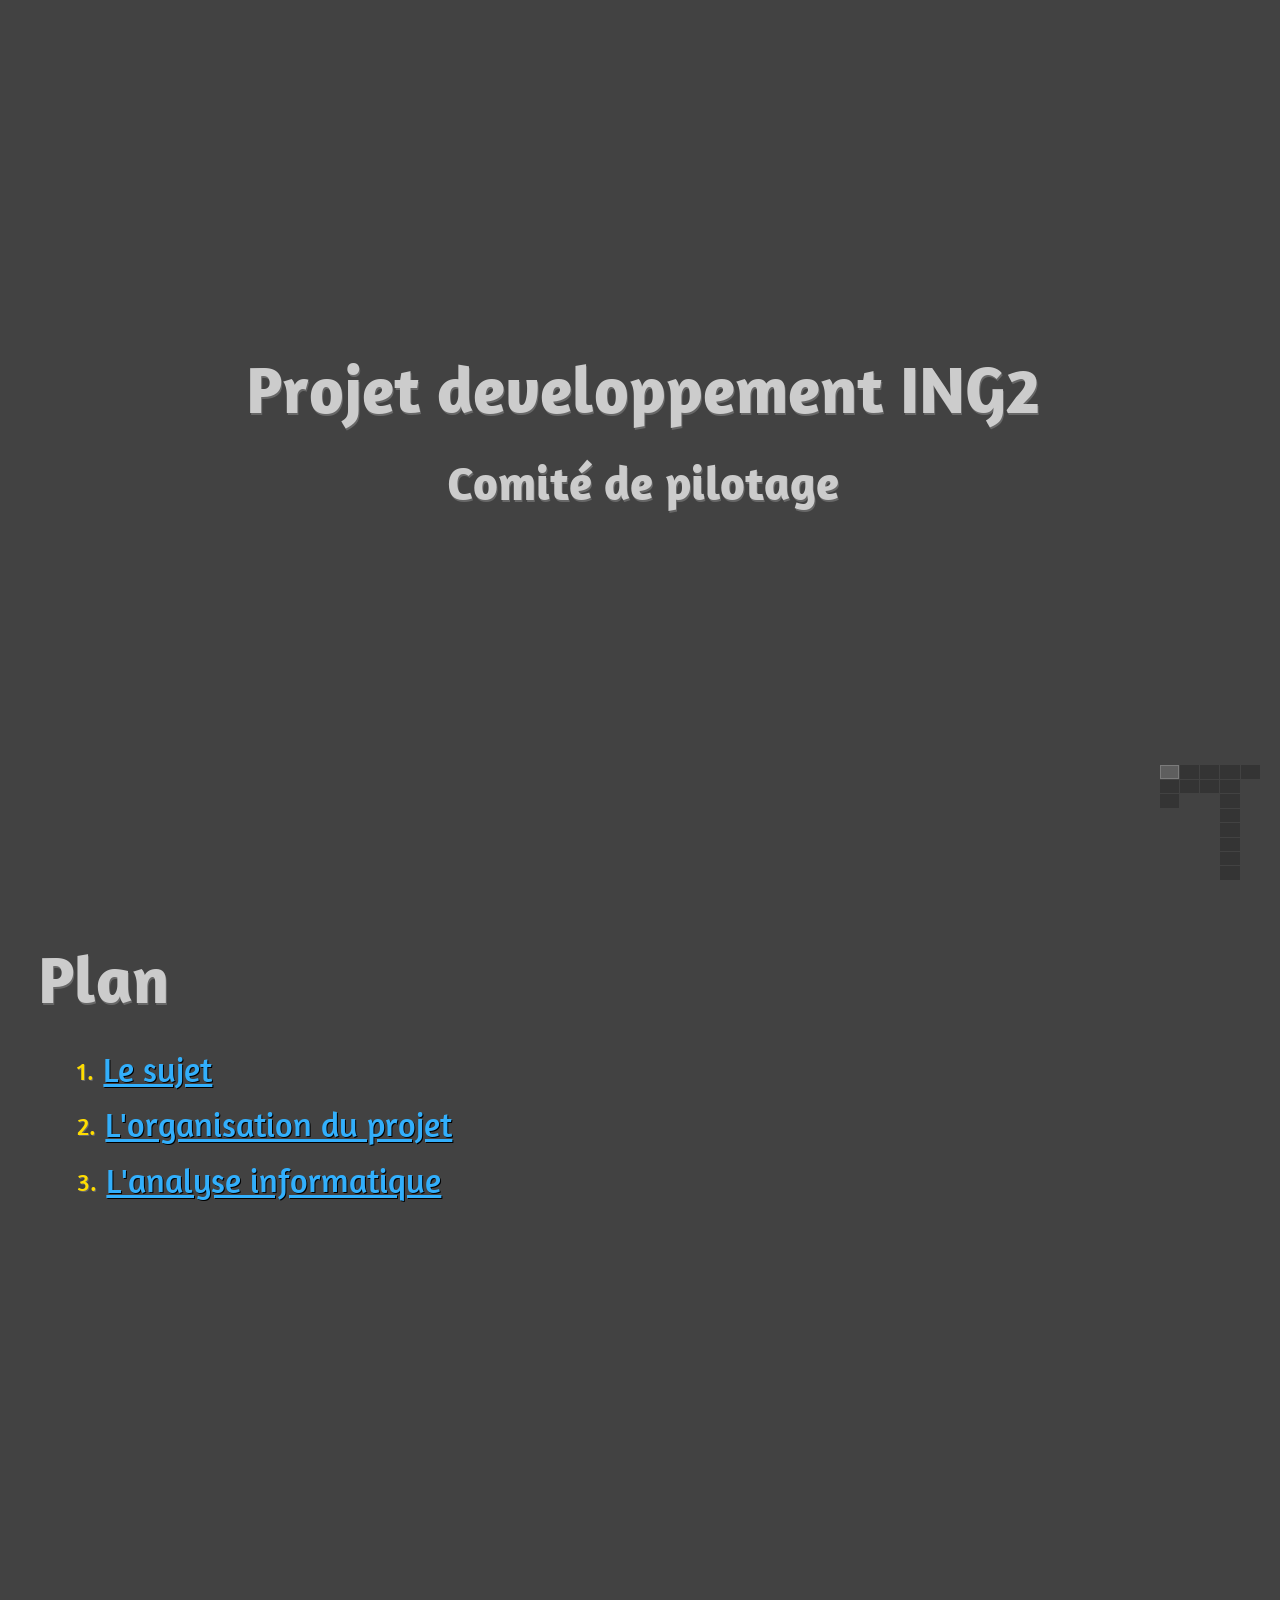
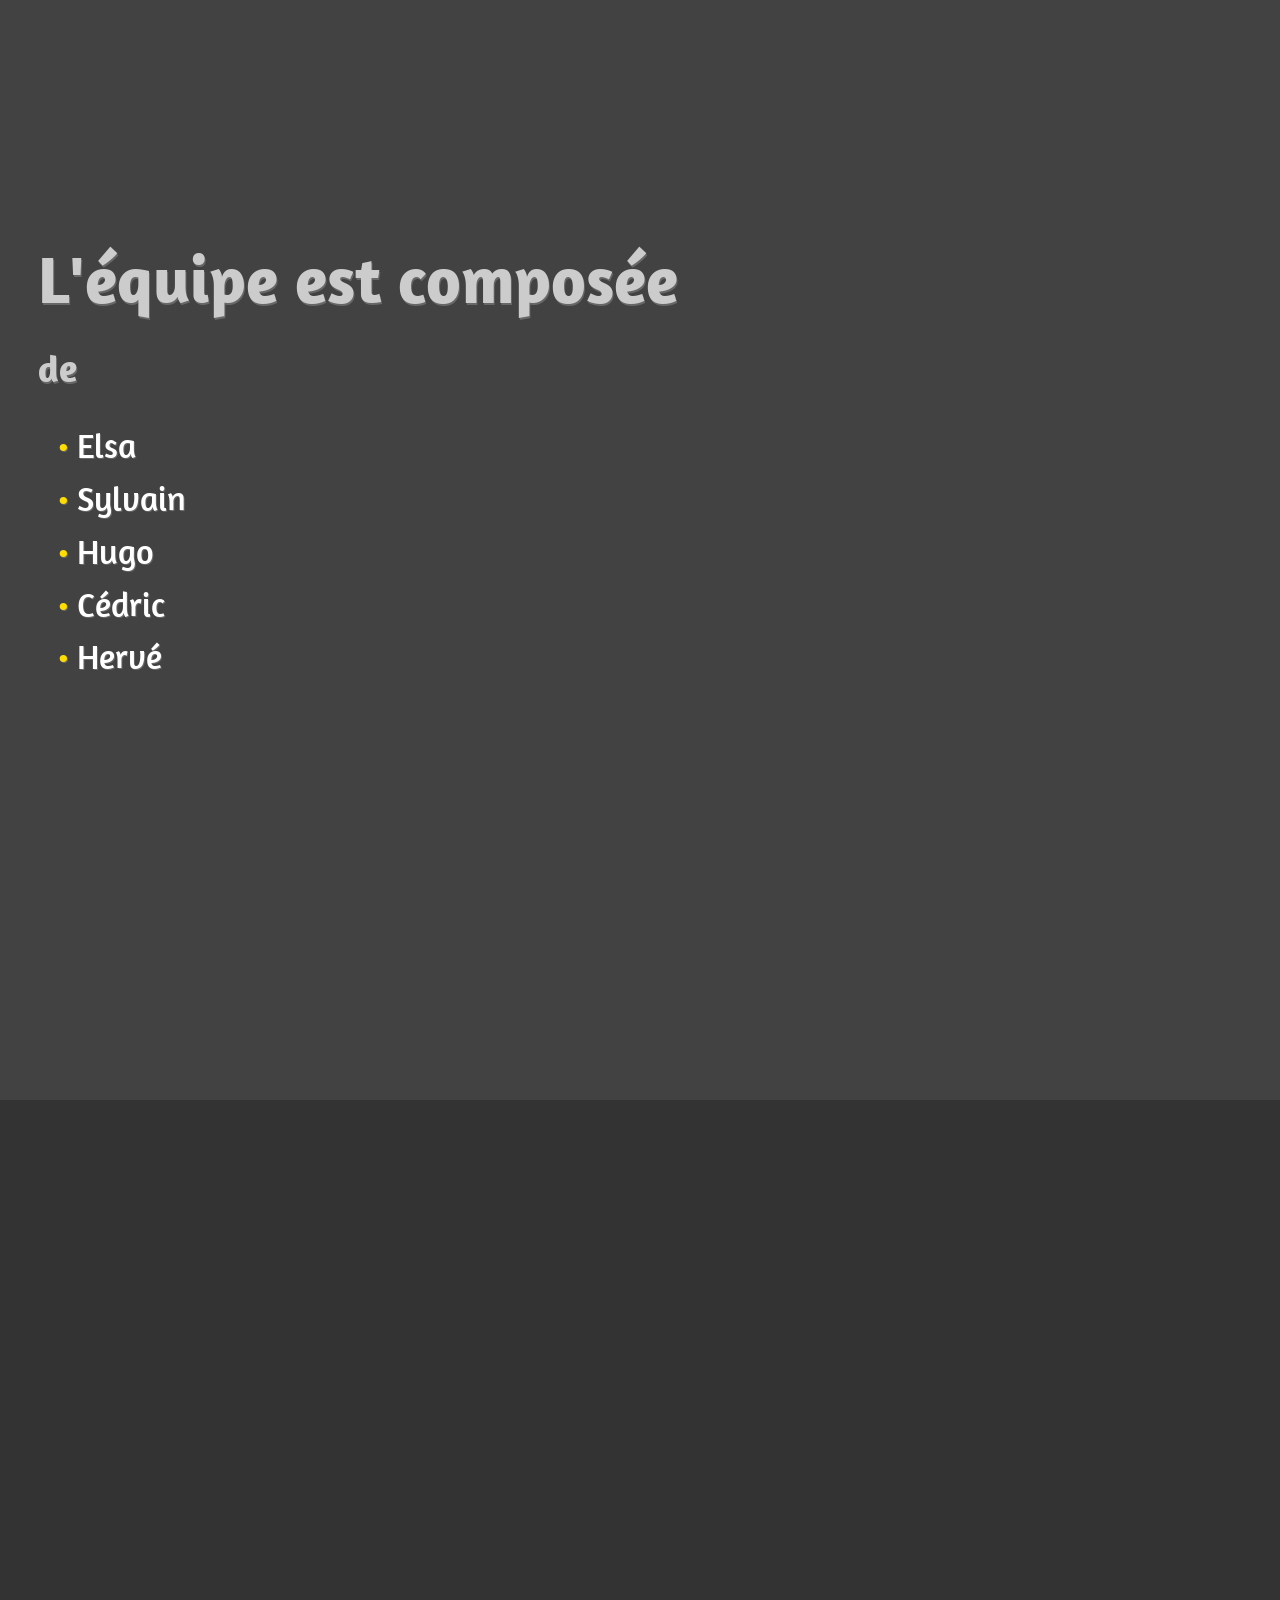
<file: 1-Documents/presentation0_projet_dev/index.html>
<html>
	<head>
		<meta charset="UTF-8">

		<title>Projet developpement ING2</title>

		<link rel="stylesheet" href="assets/css/reset.css">
		<link rel="stylesheet" href="css/flowtime.css">
		<link rel="stylesheet" href="css/themes/default.css">
		<link rel="stylesheet" href="assets/css/prism.css">
		<link rel="stylesheet" href="css/custom.css">
		<link rel="stylesheet" href="css/font-awesome.min.css">
	</head>
	<body>

		<div class="flowtime">
			<div data-id="main" class="ft-section">
				<div data-id="titre" class="ft-page">
					<div class="stack-center">
						<div class="stacked-center">
							<h1>Projet developpement ING2</h1>
                            <h2>Comité de pilotage</h2>
						</div>
					</div>
				</div>
				<div data-id="plan" class="ft-page">
					<h1>Plan</h1>
					<ol>
						<li><a href="#/sujet">Le sujet</a></li>
						<li><a href="#/organisation_projet">L'organisation du projet</a></li>
						<li><a href="#/analyse_informatique">L'analyse informatique</a></li>
						
					</ol>
				</div>
				
				<div class="ft-page">
					<h1>L'équipe est composée</h1>
					<h3>de</h3>
					<ul>
						<li>Elsa</li>
						<li>Sylvain</li>
						<li>Hugo</li>
						<li>Cédric</li>
						<li>Hervé</li>
					</ul>
				</div>
			</div>
			<div class="ft-section" data-id="sujet">
				<div class="ft-page" data-id="whatsthis">
					<h1>Le sujet</h1>
					<ul>
						<li class="ft-fragment">Application mobile d'aide au déplacement dans un centre commercial<br></li>
                        <li class="ft-fragment">Dates du projet dev :
                            <ul>
                                <li>début : 3 mars 2016</li>
                                <li>fin : 18 mai 2016 </li>
                            </ul>
                        </li>
                        <li class="ft-fragment">Developpement Android</li>
                        <li class="ft-fragment">Cross Optimization for Best Run in Arcades</li>
                    </ul>
                    <iframe style="width: 100%; height: 50%" src="img\logo-reduit.png" allowfullscreen="allowfullscreen" frameborder="0"></iframe>
				</div>
                <div class="ft-page" data-id="L'existent">
                    <h1>Le sujet</h1>
                    <h3>Graphe réalisé :</h3>
                    <ul>
                        <li class="ft-fragment">Travail des géomètres 2ème année
                            <ul>
                                <li>Centre commercial les Arcades</li>
                            </ul>
                        </li>
                        <li class="ft-fragment">Outils :
                            <ul>
                                <li>Graphe ArcGIS</li>
                            </ul>
                        </li>
                    </ul>
                </div>


			</div>

			<div class="ft-section" data-id="organisation_projet">
				<div class="ft-page" data-id="intro">
					<h1>L'organisation du projet</h1>
					<ul>
						<li class="ft-fragment">Méthode agile<br></li>
                        <li class="ft-fragment">Les 3 étapes :
                            <ul>
                                <li>Correction du graphe</li>
                                <li>Publication du service</li>
                                <li>Développement Android</li>
                            </ul>
                        </li>
                        <li class="ft-fragment">Utilisation autre que ArcGIS</li>
                    </ul>
					
				</div>
				<div class="ft-page" data-id="gantt">
					<h1> L'organisation du projet <small>- gantt</small></h1>
					<iframe style="width: 100%; height: 80%" src="img\Gantt\Gantt_Previsionnel.png" allowfullscreen="allowfullscreen" frameborder="0"></iframe>
				</div>
			</div>

			<div class="ft-section" data-id="analyse_informatique">
				<div class="ft-page" data-id="presentation">
					<h1>L'analyse informatique</h1>

					<blockquote>Diagramme de cas d'utilisation<br>
					<span class="ft-fragment step">Diagramme de classe</span><br>
					<span class="ft-fragment step">Diagramme d'activité</span><br>
					<span class="ft-fragment step">Diagramme de séquence</span><br>

				</div>

				<div class="ft-page" data-id="diagramme_utilisation0">
					<h1> Le diagramme de cas d'utilisation <small>- niveau 0</small></h1>

					<iframe style="width: 100%; height: 80%" src='img\UML\Model__UseCasePrincipal_0.png' allowfullscreen="allowfullscreen" frameborder="0"></iframe>
				</div>

				<div class="ft-page" data-id="diagramme_utilisation1">
					<h1> Le diagramme de cas d'utilisation <small>- niveau 1</small></h1>
					<iframe style="width: 100%; height: 80%" src="img\UML\Model__UseCaseSeDiriger_1.png" allowfullscreen="allowfullscreen" frameborder="0"></iframe>
				</div>

				<div class="ft-page" data-id="diagramme_utilisation2">
					<h1> Le diagramme de cas d'utilisation <small>- niveau 2</small></h1>
					<iframe style="width: 100%; height: 80%" src="img\UML\Model__UseCaseChoisirMob_2.png" allowfullscreen="allowfullscreen" frameborder="0"></iframe>
				</div>

				<div class="ft-page" data-id="diagramme_classe">
					<h1> Le diagramme de classe </h1>
					<iframe style="width: 100%; height: 80%" src="img\UML\Model__ClassDiagramPrincipal_3.png" allowfullscreen="allowfullscreen" frameborder="0"></iframe>
				</div>

				<div class="ft-page" data-id="diagramme_classe">
					<h1> Le diagramme de classe <small>- BDD</small></h1>
					<iframe style="width: 100%; height: 80%" src="img\UML\Model__BddDiagram_4.png" allowfullscreen="allowfullscreen" frameborder="0"></iframe>
				</div>

				<div class="ft-page" data-id="diagramme_activite">
					<h1> Le Diagramme d'activité <small>- analyse</small></h1>
					<iframe style="width: 100%; height: 80%" src="img\UML\Model__ActivityIti__ActivityDiagram1_5.png" allowfullscreen="allowfullscreen" frameborder="0"></iframe>
				</div>

				<div class="ft-page" data-id="diagramme_sequence">
					<h1> Le Diagramme de sequence <small>- analyse itinéraire</small></h1>
					<iframe style="width: 100%; height: 80%" src="img\UML\Model__Sequence__InteractionIti__SequenceDiagramIti_6.png" allowfullscreen="allowfullscreen" frameborder="0"></iframe>
				</div>

			</div>


			<div class="ft-section" data-id="conclusion">
				<div class="ft-page" data-id="question">
					<h1>Avez-vous des questions ?</h1>
				</div>
			</div>
		</div>

		<script src="js/brav1toolbox.js"></script>
		<script src="js/flowtime.js"></script>
		<script src="assets/js/prism.js"></script>
		<script type="text/javascript">
		

		// Configuration API test
		Flowtime.showProgress(true);
		// Flowtime.fragmentsOnSide(true);
		// Flowtime.fragmentsOnBack(true);
		// Flowtime.useHistory(true);
		// Flowtime.slideInPx(true);
		// Flowtime.sectionsSlideToTop(true);
		// Flowtime.backFromPageToTop(true);
		// Flowtime.gridNavigation(false);
		// Flowtime.useOverviewVariant(true);
		Flowtime.parallaxInPx(true);		
		// starts the application with configuration options
		Flowtime.start();
	</script>
	</body>
</html>
</file>
<file: 1-Documents/presentation0_projet_dev/css/flowtime.css>
/* STRUCTURE */

  html, body {
    width: 100%;
    height: 100%;
    -webkit-text-size-adjust:none;
  }

  body {
  }

  .flowtime {
    font-size: 0;       /* removes the white spaces between inline-block elements */
                /* WARNING! this technique does non remove the white-space in Safari for Windows */
                /* unless you use this hack: http://absolide.tumblr.com/post/36597829434/safari-inline-block-white-spaces-bug-fix */
                /* you can use any other white-space removal technique as per: http://css-tricks.com/fighting-the-space-between-inline-block-elements/ */
    white-space: nowrap;  /* disable the wrapping of the space between articles */
    width: 100%;
    height: 100%;
        -ms-transform-origin: 0 0;
    -webkit-transform-origin: 0 0;
            transform-origin: 0 0;
        -ms-transform: translateZ(0);
    -webkit-transform: translateZ(0);
            transform: translateZ(0);
        -ms-backface-visibility: hidden;
    -webkit-backface-visibility: hidden;
            backface-visibility: hidden;
    -webkit-transition: -webkit-transform 0.5s cubic-bezier(.77, .10, .22, 1);
       transition:         transform 0.5s cubic-bezier(.77, .10, .22, 1);

  }

  .flowtime.no-transition {
    -webkit-transition: -webkit-transform 0s;
       transition: transform 0s;
  }

/* SECTIONS (COLUMNS) */

  /* base section */
  .ft-section {
    width: 100%;
    height: 100%;
    position: relative;
    transform: translateZ(0);
  }

  /* section and section thumb alignment */
  .ft-section,
  .ft-section-thumb {
    font-size: 16px;    /* reset the regular font size, in the old way… */
    font-size: 1rem;    /* and in the modern way */
    white-space: normal;
    display: inline-block;  /* let the block elements stay on the same line */
                /* used together the white-space: nowrap; declaration */
                /* the elements doesn't break the line */
    vertical-align: top;  /* fix the default alignement for the inline-block elements (default: baseline) */
                /* if different from "top" set Flowtime.slideWithPx(true) */
  }

  .ft-scroll-the-section .ft-section {
    transition: transform 0.5s cubic-bezier(.77, .10, .22, 1);
  }

  .ft-cross .ft-section,
  .ft-cross .ft-section-thumb {
    font-size: 0;
    line-height: 1;
    white-space: nowrap;
    display: block;
  }

/* PAGES */

  /* base page */
  .ft-page {
    box-sizing: border-box;
    width: 100%;
    height: 100%;
    position: relative;
    z-index: auto;
    /**
     * GPU acceleration disabled to drop down memory consuption on tablet and smartphones
     */
    /*
        -ms-transform: translateZ(0);
       -moz-transform: translateZ(0);
    -webkit-transform: translateZ(0);
            transform: translateZ(0);
    */
  }

  .ft-cross .ft-page,
  .ft-cross .ft-page-thumb {
    font-size: 16px;    /* reset the regular font size, in the old way… */
    font-size: 1rem;    /* and in the modern way */
    white-space: normal;
    display: inline-block;
    vertical-align: top;
  }

  /**
   * GPU acceleration enabled only on the pages involved in the slide animation to ensure no glitches on transition
   */
  .ft-page.actual,
  .ft-page.actual-out {
    z-index: 100;
        -ms-transform: translateZ(0);
    -webkit-transform: translateZ(0);
            transform: translateZ(0);
  }

  /* pages in overview mode */
  .ft-overview .ft-page {
    opacity: 0.5;
    cursor: pointer;
    -webkit-transition: all 0.5s cubic-bezier(.77, .10, .22, 1);
       transition: all 0.5s cubic-bezier(.77, .10, .22, 1);
        -ms-transform: scale(0.95);
    -webkit-transform: scale(0.95);
            transform: scale(0.95);
        -ms-transform-origin: 50% 50%;
    -webkit-transform-origin: 50% 50%;
            transform-origin: 50% 50%;
  }

  .ft-overview .ft-page * {
    pointer-events: none;
  }

/* JAVASCRIPT NAVIGATION HOOKS */

  .ft-absolute-nav {
    overflow: hidden;
  }


  .ft-absolute-nav .flowtime {
    position: absolute;
  }

/* EYE CANDY OVERRIDABLE CLASSES AND PROPERTIES */

/* FRAGMENTS */

  .ft-fragment {
    opacity: 0;
    -webkit-transition: all 0.3s cubic-bezier(.77, .10, .22, 1);
       transition: all 0.3s cubic-bezier(.77, .10, .22, 1);
        -ms-transform: translateZ(0);
    -webkit-transform: translateZ(0);
            transform: translateZ(0);
  }

  .ft-fragment.revealed.step {
    opacity: 0.3;
  }

  .ft-fragment.revealed.shy {
    opacity: 0;
  }

  .ft-fragment.revealed,
  .ft-fragment.revealed-temp,
  .ft-fragment.revealed.actual {
    opacity: 1;
  }

/* DEFAULT PROGRESS */

  .ft-default-progress {
    position: fixed;
    bottom: 16px;
    bottom: 1rem;
    right: 16px;
    right: 1rem;
    z-index: 1000;
    opacity: 0.3;
    -webkit-transition: all 0.5s cubic-bezier(.77, .10, .22, 1);
       transition: all 0.5s cubic-bezier(.77, .10, .22, 1);
  }

  .ft-default-progress:hover {
    opacity: 1;
  }

  /* default progress disappears when in overview mode */
  .ft-overview .ft-default-progress {
    opacity: 0;
    pointer-events: none;
  }

  /* default progress page thumb */
  .ft-page-thumb {
    box-sizing: border-box;
    width: 1rem;
    height: 0.7rem;
    margin-right: 1px;
    margin-bottom: 1px;
    background-color: rgba(0,0,0,0.7);
    cursor: pointer;
    -webkit-transition: all 0.5s cubic-bezier(.77, .10, .22, 1);
       transition: all 0.5s cubic-bezier(.77, .10, .22, 1);
  }

  .ft-page-thumb:hover {
    background-color: rgba(255,255,255,0.7);
  }

  .ft-page-thumb.actual {
    background-color: rgba(255,255,255,0.5);
    border: 1px solid #ffffff;
  }

  /* overview mode page highlighting */

  .ft-overview .ft-page.actual {
    opacity: 0.25;
  }

  .ft-overview .ft-page.hilite {
    opacity: 1;
  }

  .ft-overview .ft-page:hover {
    opacity: 1;
  }

/* HARDWARE ACCELERATED ELEMENTS */
/* I've not used * because causes issues with current Chrome */

  img {
        -ms-transform: translateZ(0);
    -webkit-transform: translateZ(0);
            transform: translateZ(0);
        -ms-backface-visibility: hidden;
    -webkit-backface-visibility: hidden;
            backface-visibility: hidden;
  }

/* PARALLAX MANAGEMENT */

  .parallax {
    position: relative;
    -webkit-transition: all 0.5s cubic-bezier(.50, .10, .50, 1);
       transition: all 0.5s cubic-bezier(.50, .10, .50, 1);
  }

  .ft-overview .parallax {
        -ms-transform: translateZ(0) !important;
    -webkit-transform: translateZ(0) !important;
            transform: translateZ(0) !important;
  }
</file>
<file: 1-Documents/presentation0_projet_dev/css/themes/default.css>
/* Generated by Font Squirrel (http://www.fontsquirrel.com) on October 22, 2012 05:21:39 PM America/New_York */
@font-face {
    font-family: 'ChunkFiveRegular';
    src: url('../../assets/fonts/Chunkfive-webfont.eot');
    src: url('../../assets/fonts/Chunkfive-webfont.eot?#iefix') format('embedded-opentype'),
         url('../../assets/fonts/Chunkfive-webfont.svg#ChunkFiveRegular') format('svg'),
         url('../../assets/fonts/Chunkfive-webfont.woff') format('woff'),
         url('../../assets/fonts/Chunkfive-webfont.ttf') format('truetype');
    font-weight: bold;
    font-style: normal;
}

/* Generated by Font Squirrel (http://www.fontsquirrel.com) on December 29, 2012 05:04:11 AM America/New_York */

@font-face {
    font-family: 'AmaranthRegular';
    src: url('../../assets/fonts/Amaranth-webfont.eot');
    src: url('../../assets/fonts/Amaranth-webfont.eot?#iefix') format('embedded-opentype'),
         url('../../assets/fonts/Amaranth-webfont.woff') format('woff'),
         url('../../assets/fonts/Amaranth-webfont.ttf') format('truetype'),
         url('../../assets/fonts/Amaranth-webfont.svg#AmaranthRegular') format('svg');
    font-weight: normal;
    font-style: normal;

}

@font-face {
    font-family: 'AmaranthItalic';
    src: url('../../assets/fonts/Amaranth-Italic-webfont.eot');
    src: url('../../assets/fonts/Amaranth-Italic-webfont.eot?#iefix') format('embedded-opentype'),
         url('../../assets/fonts/Amaranth-Italic-webfont.woff') format('woff'),
         url('../../assets/fonts/Amaranth-Italic-webfont.ttf') format('truetype'),
         url('../../assets/fonts/Amaranth-Italic-webfont.svg#AmaranthItalic') format('svg');
    font-weight: normal;
    font-style: italic;

}

@font-face {
    font-family: 'AmaranthBold';
    src: url('../../assets/fonts/Amaranth-Bold-webfont.eot');
    src: url('../../assets/fonts/Amaranth-Bold-webfont.eot?#iefix') format('embedded-opentype'),
         url('../../assets/fonts/Amaranth-Bold-webfont.woff') format('woff'),
         url('../../assets/fonts/Amaranth-Bold-webfont.ttf') format('truetype'),
         url('../../assets/fonts/Amaranth-Bold-webfont.svg#AmaranthBold') format('svg');
    font-weight: bold;
    font-style: normal;

}

@font-face {
    font-family: 'AmaranthBoldItalic';
    src: url('../../assets/fonts/Amaranth-BoldItalic-webfont.eot');
    src: url('../../assets/fonts/Amaranth-BoldItalic-webfont.eot?#iefix') format('embedded-opentype'),
         url('../../assets/fonts/Amaranth-BoldItalic-webfont.woff') format('woff'),
         url('../../assets/fonts/Amaranth-BoldItalic-webfont.ttf') format('truetype'),
         url('../../assets/fonts/Amaranth-BoldItalic-webfont.svg#AmaranthBoldItalic') format('svg');
    font-weight: bold;
    font-style: italic;

}

/* theme */

html {
	font-size: 100%;
	line-height: 1.5rem;
	background-color: #333333;
	color: #ffffff;
	text-shadow: 1px 1px 0 rgba(255, 255, 255, 0.2);
}

body {
	font-family: "AmaranthRegular", sans-serif;
}

.navigation, .credits, .switches {
	display: none;
}

.ft-page {
	padding: 2rem;
	background-color: #424242;
}

.flowtime h1,
.flowtime h2,
.flowtime h3,
.flowtime h4,
.flowtime h5,
.flowtime h6,
.flowtime p,
.flowtime ul,
.flowtime ol,
.flowtime dl,
.flowtime li,
.flowtime dt,
.flowtime dd {
	display: block;
	   -moz-transition: all 0.3s cubic-bezier(.77, .10, .22, 1);
	-webkit-transition: all 0.3s cubic-bezier(.77, .10, .22, 1);
	    		transition: all 0.3s cubic-bezier(.77, .10, .22, 1);
}

/* headings */

.flowtime h1,
.flowtime h2,
.flowtime h3,
.flowtime h4,
.flowtime h5,
.flowtime h6 {
	font-family: "AmaranthBold";
	font-weight: bold;
	color: #cccccc;
	text-shadow: 1px 2px 0 rgba(255,255,255,0.2);
}

.flowtime h1 {
	font-size: 3.5rem;
	line-height: 3rem;
	margin: 1rem 0 2rem 0;
}

.flowtime h2 {
	font-size: 2.5rem;
	line-height: 2.5rem;
	margin: 2rem 0;
}

.flowtime h3 {
	font-size: 2rem;
	line-height: 2rem;
	margin: 2rem 0;
}

.flowtime h4,
.flowtime h5,
.flowtime h6 {
	font-size: 1.75rem;
	line-height: 2rem;
	margin: 2rem 0;
}

/* paragraph */

.flowtime p {
	font-size: 1.75rem;
	line-height: 2rem;
	margin: 2rem 0;
}

/* lists */

.flowtime ul,
.flowtime ol,
.flowtime dl {
	font-size: 1.75rem;
	line-height: 2rem;
	margin: 2rem 0;
}

.flowtime ul,
.flowtime ol,
.flowtime dl {
	margin: 0 2rem;
}

.flowtime li,
.flowtime dd {
	line-height: 1.75rem;
	margin-bottom: 1rem;
	position: relative;
}

.flowtime dt {
	position: relative;
}

.flowtime ul li:before,
.flowtime dl dt:before {
	content: "\2022";
	text-align: right;
	color: #ffdd00;
	margin-right: 0.5rem;
	display: inline-block;
	position: absolute;
	left: -1rem;
}

.flowtime ol {
	counter-reset: list;
}

.flowtime ol li:before {
	content: counter(list) ".";
	counter-increment: list;
	font-size: 0.75em;
	color: #ffdd00;
	margin-right: 0.5rem;
	display: inline-block;
	position: relative;
	top: -0.075em;
}

.flowtime dl dd {
	font-size: 0.8em;
	margin-left: 1rem;
}

.flowtime small {
	font-size: 0.6em;
	vertical-align: middle;
}

.flowtime pre,
.flowtime code {
	font-family: monospace;
	margin: 1rem 0;
}

.flowtime strong {
	font-weight: bold;
	color: #ffdd00;
	text-shadow: 1px 2px 0 rgba(0,0,0,0.5);
}

/* quotes and citations */

.flowtime q {
	quotes: "“" "”";
}

.flowtime q:before {
	content: open-quote;
}

.flowtime q:after {
	content: close-quote;
}

.flowtime blockquote {
	font-size: 1.5rem;
	margin: 1.5rem 2rem;
	padding: 1rem;
	background-color: rgba(0,0,0,0.3);
	border-left: 0.5rem solid rgba(255,255,255,0.5);
	border-radius: 0.5rem;
}

.flowtime q,
.flowtime cite,
.flowtime blockquote {
	font-style: italic;
}

/* variations */

.flowtime .small {
	font-size: 0.6em;
}

.flowtime .attention {
	color: #ff0000;
	text-shadow: 1px 2px 0 #000000, 1px -1px 0 rgba(0,0,0,0.3), -1px -1px 0 rgba(0,0,0,0.3), -1px 1px 0 rgba(0,0,0,0.3)
}

.flowtime sup {
	font-size: 0.7em;
	position: relative;
	top: -0.5em;
}

/* links and focus */

.flowtime a,
.flowtime a:link,
.flowtime a:visited,
.flowtime a:hover,
.flowtime a:active,
.flowtime a:focus, 
.flowtime a:hover img,
.flowtime a:active img,
.flowtime a:focus img {
	color: #32affc;
	text-shadow: 1px 1px 0 #000000;
	   -moz-transition: all 0.3s;
	-webkit-transition: all 0.3s;
			    transition: all 0.3s;
}

.flowtime a:hover,
.flowtime a:active,
.flowtime a:focus, 
.flowtime a:hover img,
.flowtime a:active img,
.flowtime a:focus img {
	color: #ff9900;
	outline: none;
	background-color: rgba(255,255,255,0.2);
	-webkit-box-shadow: 1px 2px 10px 0 rgba(0,0,0,0.5);
	        box-shadow: 1px 2px 10px 0 rgba(0,0,0,0.5);
}

.flowtime a:hover img,
.flowtime a:active img,
.flowtime a:focus img {
	-webkit-box-shadow: 1px 2px 10px 5px rgba(0,0,0,0.5);
	        box-shadow: 1px 2px 10px 5px rgba(0,0,0,0.5);
}

/* stackable content */

.flowtime .stack {
	width: 100%;
	height: 100%;
	margin: 1rem 0;
	position: relative;
}

.flowtime .stacked {
	width: 100%;
	position: absolute;
	top: 0;
	left: 0;
}

.flowtime img {
	max-width: 100%;
	max-height: 100%;
	display: block;
}

/* horizontally and vertically centered stackable content */

.flowtime .stack-center {
	text-align: center;
	white-space: nowrap;
	position: absolute;
	top: 	2rem;
	right: 	2rem;
	bottom: 2rem;
	left: 	2rem;
}

.flowtime .stack-center:before {
	content: "";
	height: 100%;
	display: inline-block;
	vertical-align: middle;
}

.flowtime .stack-center .stacked-center {
	white-space: normal;
	max-width: 100%;
	max-height: 100%;
	display: inline-block;
	vertical-align: middle;
}

.flowtime .stack-center .stacked-center li {
	text-align: left;
}

/* media queries */

@media screen and (min-height: 41em) and (min-width: 80em)
{
	html {
		font-size: 120%;
	}

	.ft-page {
		
	}
}

@media screen and (min-height: 50em) and (min-width: 90em)
{
	html {
		font-size: 140%;
	}

	.ft-page {
		
	}
}

@media screen and (max-height: 36.14em)
{
	html {
		font-size: 50%;
	}

	.ft-page {
		
	}
}

/* parallax demo */

.parallax-demo {
	overflow: hidden;
}

.parallax-demo .kingmix {
	position: absolute;
	left: 20%;
	bottom: -10%;
	z-index: 50;
}

.parallax-demo .sax {
	position: absolute;
	left: 6%;
	bottom: -18%;
	z-index: 40;
}

.parallax-demo .tone {
	position: absolute;
	left: 49%;
	bottom: -32%;
	z-index: 30;
}
</file>
<file: 1-Documents/presentation0_projet_dev/assets/css/prism.css>
/**
 * prism.js Dark theme for JavaScript, CSS and HTML
 * Based on the slides of the talk “/Reg(exp){2}lained/”
 * @author Lea Verou
 */

code[class*="language-"],
pre[class*="language-"] {
	color: white;
	text-shadow: 0 -.1em .2em black;
	font-family: Consolas, Monaco, 'Andale Mono', monospace;
	direction: ltr;
	text-align: left;
	white-space: pre;
	word-spacing: normal;
	
	-moz-tab-size: 4;
	-o-tab-size: 4;
	tab-size: 4;
	
	-webkit-hyphens: none;
	-moz-hyphens: none;
	-ms-hyphens: none;
	hyphens: none;
}

pre[class*="language-"],
:not(pre) > code[class*="language-"] {
	background: hsl(30,20%,25%);
}

/* Code blocks */
pre[class*="language-"] {
	padding: 1em;
	margin: .5em 0;
	overflow: auto;	
	border: .3em solid hsl(30,20%,40%);
	border-radius: .5em;
	box-shadow: 1px 1px .5em black inset;
}

/* Inline code */
:not(pre) > code[class*="language-"] {
	padding: .15em .2em .05em;
	border-radius: .3em;
	border: .13em solid hsl(30,20%,40%);
	box-shadow: 1px 1px .3em -.1em black inset;
}

.token.comment,
.token.prolog,
.token.doctype,
.token.cdata {
	color: hsl(30,20%,50%);
}

.token.punctuation {
	opacity: .7;
}

.namespace {
	opacity: .7;
}

.token.property,
.token.tag,
.token.boolean,
.token.number {
	color: hsl(350, 40%, 70%);
}

.token.selector,
.token.attr-name,
.token.string {
	color: hsl(75, 70%, 60%);
}

.token.operator,
.token.entity,
.token.url,
.language-css .token.string,
.style .token.string {
	color: hsl(40, 90%, 60%);
}

.token.atrule,
.token.attr-value,
.token.keyword {
	color: hsl(350, 40%, 70%);
}


.token.regex,
.token.important {
	color: #e90;
}

.token.important {
	font-weight: bold;
}

.token.entity {
	cursor: help;
}
pre[data-line] {
	position: relative;
	padding: 1em 0 1em 3em;
}

.line-highlight {
	position: absolute;
	left: 0;
	right: 0;
	padding: inherit 0;
	margin-top: 1em; /* Same as .prism’s padding-top */

	background: hsla(24, 20%, 50%,.08);
	background: -moz-linear-gradient(left, hsla(24, 20%, 50%,.1) 70%, hsla(24, 20%, 50%,0));
	background: -webkit-linear-gradient(left, hsla(24, 20%, 50%,.1) 70%, hsla(24, 20%, 50%,0));
	background: -o-linear-gradient(left, hsla(24, 20%, 50%,.1) 70%, hsla(24, 20%, 50%,0));
	background: linear-gradient(left, hsla(24, 20%, 50%,.1) 70%, hsla(24, 20%, 50%,0));
	
	pointer-events: none;
	
	line-height: inherit;
	white-space: pre;
}

	.line-highlight:before,
	.line-highlight[data-end]:after {
		content: attr(data-start);
		position: absolute;
		top: .4em;
		left: .6em;
		min-width: 1em;
		padding: 0 .5em;
		background-color: hsla(24, 20%, 50%,.4);
		color: hsl(24, 20%, 95%);
		font: bold 65%/1.5 sans-serif;
		text-align: center;
		vertical-align: .3em;
		border-radius: 999px;
		text-shadow: none;
		box-shadow: 0 1px white;
	}
	
	.line-highlight[data-end]:after {
		content: attr(data-end);
		top: auto;
		bottom: .4em;
	}
.token a {
	color: inherit;
}
</file>
<file: 1-Documents/presentation0_projet_dev/css/custom.css>
.ft-table {
	width: 100%;
	text-align: center;
	background-color: rgba(0,0,0,0.3);
	border-radius: 0.5rem;
	font-size: 1.25em;
}
.ft-table td, .ft-table th {
	padding: 0.5rem;
}
.ft-table th {
	font-weight: bold;
	background-color: rgba(0,0,0,0.4);
}

.ft-table tr:first-of-type th:first-of-type,.ft-table tr:first-of-type td:first-of-type {
	border-top-left-radius: 0.5rem;
}
.ft-table tr:first-of-type th:last-of-type, .ft-table tr:first-of-type td:last-of-type {
	border-top-right-radius: 0.5rem;
}

.ft-table-striped tr:nth-of-type(even) {
	background-color: rgba(255,255,255,0.2);
}
.ft-table tr:last-of-type td:first-of-type {
	border-bottom-left-radius: 0.5rem;
}
.ft-table tr:last-of-type td:last-of-type {
	border-bottom-right-radius: 0.5rem;
}

iframe {
	background-color: #cccccc;
	width: 100%;
	height: 17em;
}
</file>
